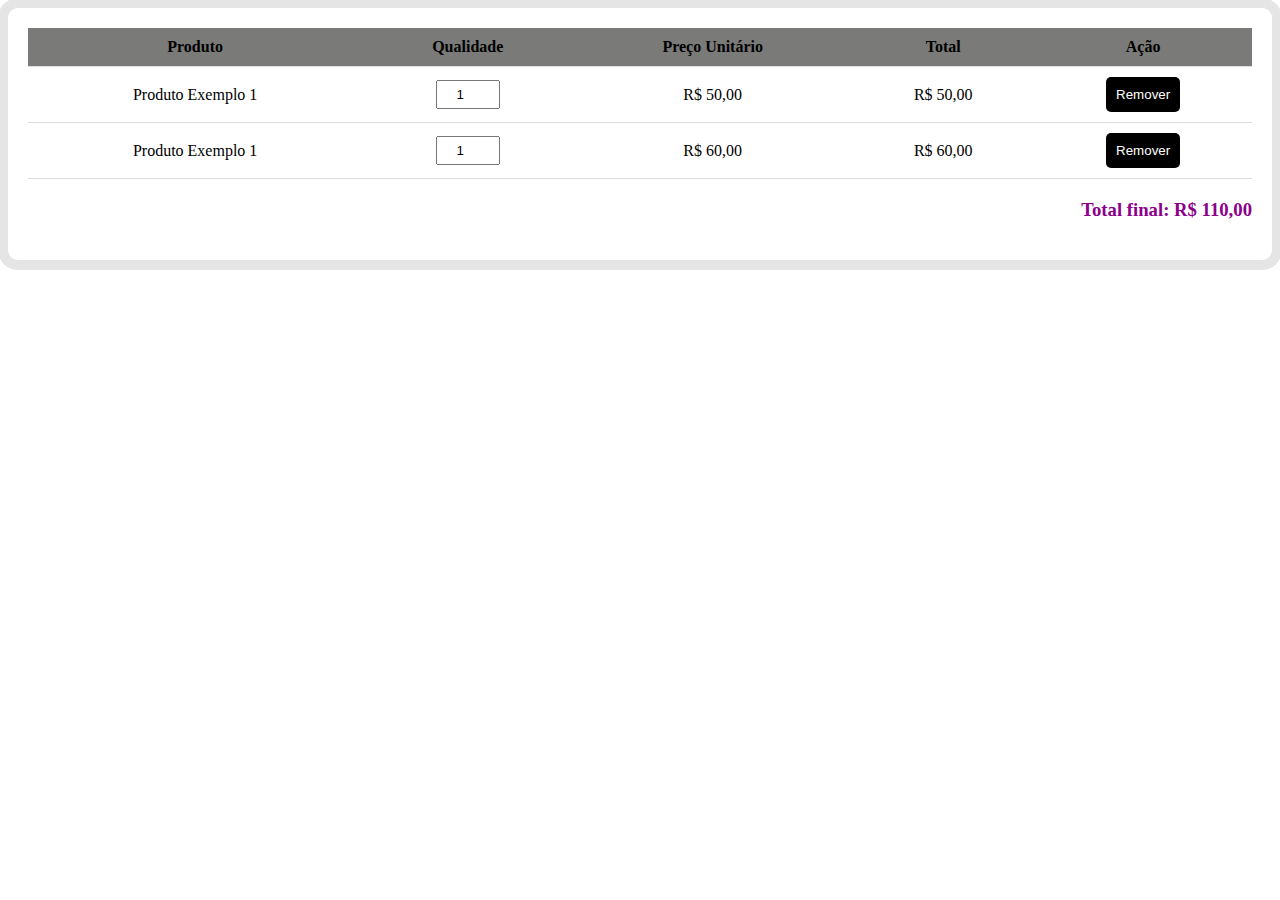
<file: carrinho.html>
<!DOCTYPE html>
<html lang="pt-br">

<head>
    <meta charset="UTF-8">
    <meta name="viewport" content="width=device-width, initial-scale=1.0">
    <title>PLAYVINYL </title>
    <link rel="stylesheet" href="carrinho.css">
    <link rel="stylesheet" href="carrinho.js">
    <link rel="shotcut icon" href="favicon.ico">
</head>
 <main>
    <section class="carrinho">
        <table>
            <thead>
                <tr>
                    <th>Produto</th>
                    <th>Qualidade</th>
                    <th>Preço Unitário</th>
                    <th>Total</th>
                    <th>Ação</th>
                </tr>
            </thead>
            <tbody>
                <tr>
                    <td>Produto Exemplo 1</td>     
                    <td>
                        <input type="number" value="1" min="1" class="quantidade">
                    </td>
                        <td class="Preço Unitário"> R$ 50,00</td>
                        <td class="Preço Total"> R$ 50,00</td>
                        <td>
                            <button class="remover-produto">Remover</button>
                    </td>    
                </tr>
                <tr>
                    <td>Produto Exemplo 1</td>     
                    <td>
                        <input type="number" value="1" min="1" class="quantidade">
                    </td>
                        <td class="Preço Unitário"> R$ 60,00</td>
                        <td class="Preço Total"> R$ 60,00</td>
                        <td>
                            <button class="remover-produto">Remover</button>
                    </td>    
                </tr>
            </tbody>
        </table>
        <div class="total-final">
        <h3>Total final: <span id="total-final">R$ 110,00</span></h3>
        </div>
    </section>
 </main>
 <script src="carrinho.js"></script>
</body>
</html>
</file>
<file: carrinho.css>
main{
    background-color: white;
    padding: 20px;
    border-radius: 10px;
    box-shadow: 0 0 0 10px rgba(0, 0, 0, 0.1);
}
/* TABELA DO CARRINHO */
table{
    width: 100%;
    border-collapse: collapse;
    margin-bottom: 20px;
}
th, td {
    padding: 10px;
    text-align: center;
    border-bottom: 1px solid #ddd;
}
 
th {
    background-color: rgb(122, 122, 121);
    font-weight: bold;
}
 
/* INPUT */
input.quantidade {
    width: 50px;
    padding: 5px;
    text-align: center;
}
 
/* BOTÃO REMOVER */
button.remover-produto {
    background-color: rgb(8, 8, 8);
    color: rgb(255, 255, 255);
    border: none;
    padding: 10px;
    border-radius: 5px;
    cursor: pointer;
    background-color: rgb(0, 0, 0);
}
 
/* TOTAL NO FINAL */
.total-final{
    text-align: right;
    margin-top: 20px;
}
.total-final h3 {
    color: darkmagenta;
}
#total-final {
    color: darkmagenta;
}
button.remover-produto:hover {
    background-color: #ffffff;
}
</file>
